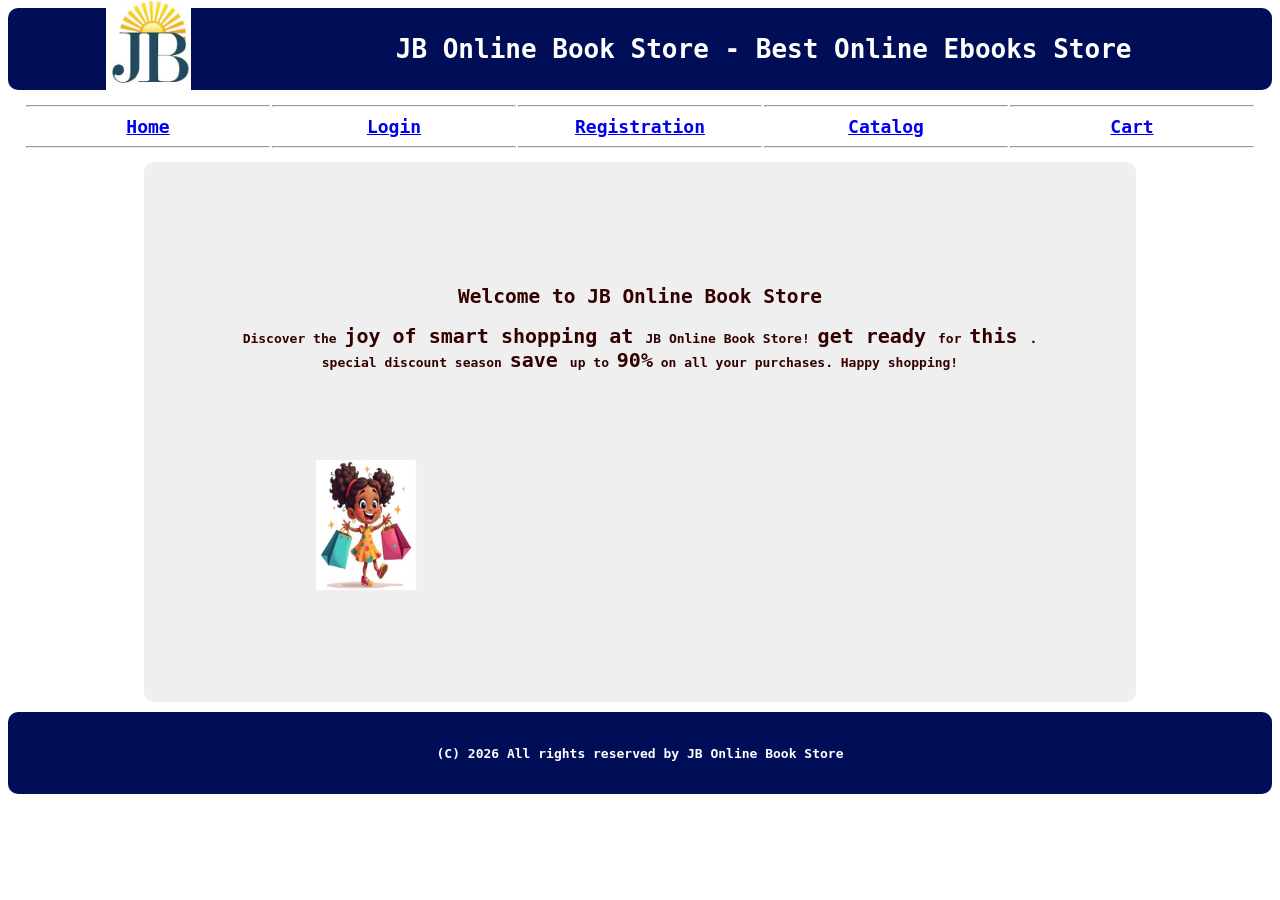
<file: Web-Application/index.html>
<!DOCTYPE html>
<html lang="en">
<head>
<link rel="stylesheet" href="./style.css">
<title>Home - JB Online Book Store</title>
</head>
<body>
<div class="wrapper">
<div class="container">
<header>
<table width="100%" align="center" cellpadding="0" cellspacing="2">
<tr>
<th width="20%"><img src="JBlogo.jpg" alt="JB Online Book Store LOGO" width=""
height="100"/></th>
<th colspan=4>
<h1 style="color:white;">JB Online Book Store - Best Online Ebooks Store </h1>
</th>
</tr>
</table>
</header>
<nav>
<table width="100%" align="center" cellpadding="0" cellspacing="2">
<tbody align="center" style="font-weight:bold;font-size:18px;"">
<tr>
<td width="20%"><hr><a href="index.html">Home</a><hr></td>
<td width="20%"><hr><a href="login.html">Login</a><hr></td>
<td width="20%"><hr><a href="registration.html">Registration</a><hr></td>
<td width="20%"><hr><a href="catalog.html" >Catalog</a><hr></td>
<td width="20%"><hr><a href="cart.html" >Cart</a><hr></td>
</tr>
</tbody>
</table>
</nav>
</div>
<div class="container1">
<div class="sidebar1"></div>
<div class="container2">
<main>
<center>
<h2>Welcome to JB Online Book Store</h2>
<p> Discover the <font size=5> joy of smart shopping at </font> JB Online Book Store! <font
    size=5> get ready </font>
    for <font size=5>this </font>.</br>special discount season <font
    size=5>save </font> up to <font size=5>90%</font> on all your purchases. Happy shopping!
    </br></p>
    <br/><br/><br/><br/><br/>
    <marquee behavior="alternate" scrolldelay="fast" direction="right"> <img src="a.jpg"
    width="100" height="130" > </marquee>
    </main>
    </div>
    <div class="sidebar2"></div>
    </div>
    <footer><font color="white">(C) 2026 All rights reserved by JB Online Book Store
    </font></footer>
    </div>
    </body>
    </html>
</file>
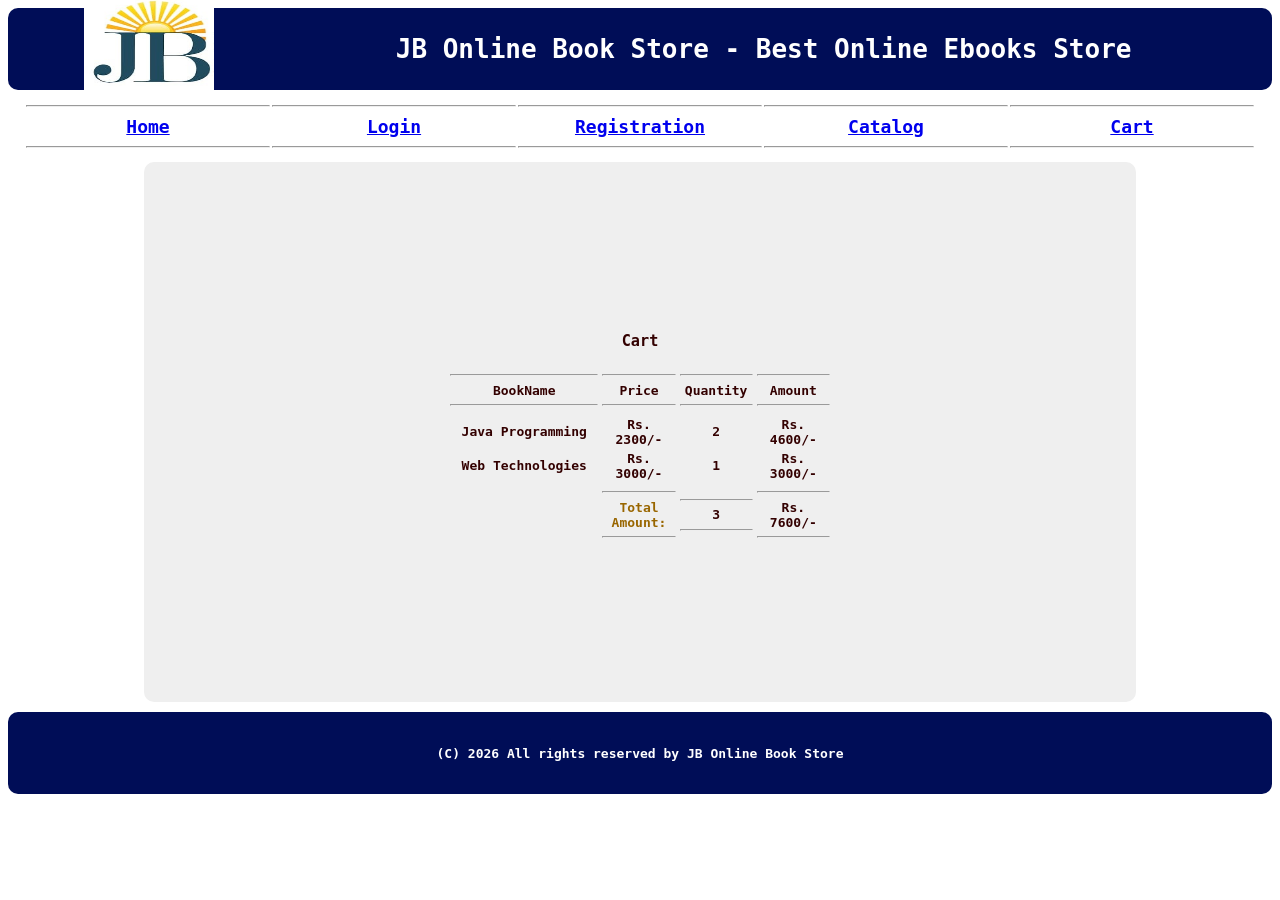
<file: Web-Application/cart.html>
<!DOCTYPE html>
<html lang="en">
<head>
<link rel="stylesheet" href="./style.css">
<title>Cart - JB Online Book Store</title>
</head>
<body>
<div class="wrapper">
<div class="container">
<header>
<table width="100%" align="center" cellpadding="0" cellspacing="2">
<tr>
<th width="20%"><img src="JBlogo.jpg" alt="JB Online Book Store LOGO" width="130"
height="100"/></th>
<th colspan=4>
<h1 style="color:white;">JB Online Book Store - Best Online Ebooks Store</h1>
</th>
</tr>
</table>
</header>
<nav>
<table width="100%" align="center" cellpadding="0" cellspacing="2">
<tbody align="center" style="font-weight:bold;font-size:18px;"">
<tr>
<td width="20%"><hr><a href="index.html">Home</a><hr></td>
<td width="20%"><hr><a href="login.html">Login</a><hr></td>
<td width="20%"><hr><a href="registration.html">Registration</a><hr></td>
<td width="20%"><hr><a href="catalog.html" >Catalog</a><hr></td>
<td width="20%"><hr><a href="cart.html" >Cart</a><hr></td>
</tr>
</tbody>
</table>
</nav>
</div>
<div class="container1">
<div class="sidebar1"></div>
<div class="container2">
    <main>
    <center>
    <h3>Cart</h3>
    <table width="100%" align="center" >
    <tbody>
    <tr>
    <th width="40%"><hr>BookName<hr></th>
    <th width="20%"><hr>Price<hr></th>
    <th width="20%"><hr>Quantity<hr></th>
    <th width="20%"><hr>Amount<hr></th> </tr>
    </tbody>
    <tbody align=center>
    <tr> <td>Java Programming </td>
    <td>Rs. 2300/-</td>
    <td>2</td>
    <td>Rs. 4600/-</td></tr>
    <tr><td>Web Technologies</td>
    <td>Rs. 3000/-</td>
    <td>1</td>
    <td>Rs. 3000/-</td></tr>
    <tr><td></td>
    <td><hr><font color="#996600">Total Amount:</font><hr></td>
    <td><hr>3<hr></td>
    <td><hr>Rs. 7600/-<hr></td> </tr>
    </tbody>
    </table>
    </center>
    </main>
    </div>
    <div class="sidebar2"></div>
    </div>
    <footer><font color="white">(C) 2026 All rights reserved by JB Online Book Store
    </font></footer>
    </div>
    </body>
    </html>
</file>
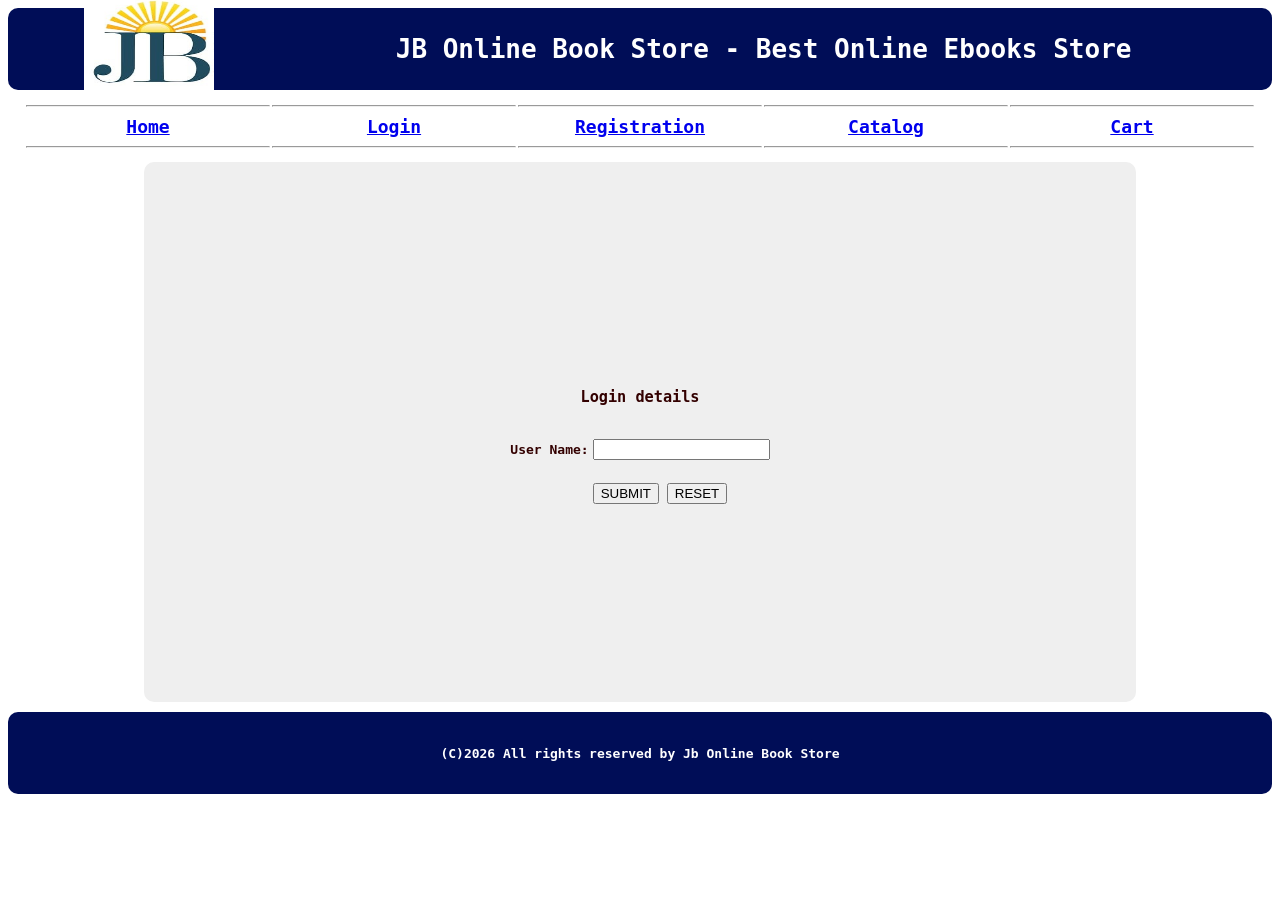
<file: Web-Application/login.html>
<!DOCTYPE html>
<html lang="en">
<head>
<link rel="stylesheet" href="./style.css">
<title>Login - JB Online Book Store</title>
</head>
<body>
<div class="wrapper">
<div class="container">
<header>
<table width="100%" align="center" cellpadding="0" cellspacing="2">
<tr>
<th width="20%"><img src="JBlogo.jpg" alt="JB Online Book Store LOGO" width="130" height="100"/></th>
<th colspan=4>
    <h1 style="color:white;">JB Online Book Store - Best Online Ebooks Store </h1>
</th>
</tr>
</table>
</header>
<nav>
<table width="100%" align="center" cellpadding="0" cellspacimg="2">
<tbody align="center" style="font-weight:bold;font-size:18px;"">
<tr>
<td width="20%"><hr><a href="index.html">Home</a><hr></td>
<td width="20%"><hr><a href="login.html">Login</a><hr></td>
<td width="20%"><hr><a href="registration.html">Registration</a><hr></td>
<td width="20%"><hr><a href="catalog.html">Catalog</a><hr></td>
<td width="20%"><hr><a href="cart.html">Cart</a><hr></td>
</tr>
</tbody>
</table>
</nav>
</div>
<div class="container1">
<div class="sidebar1"></div>
<div class="container2">
<main>
<center><br>
<h3>Login details</h3><br/>
<form name="f1">
<table width="100%" align="center">
<tr>
<td> User Name:</td>
<td> <input type="text" name="username"></td>
</tr>
<tr><td><br></td></tr>
<tr><td></td>
<td><input type="submit" value="SUBMIT">
<input type="reset" value="RESET"></td>
</tr>
</table>
</form>
</center>
</main>
</div>
<div class="sidebar2"></div>
</div>
<footer><font color="white">(C)2026 All rights reserved by Jb Online Book Store</font></fppter>
</div>
</body>
</html>
</file>
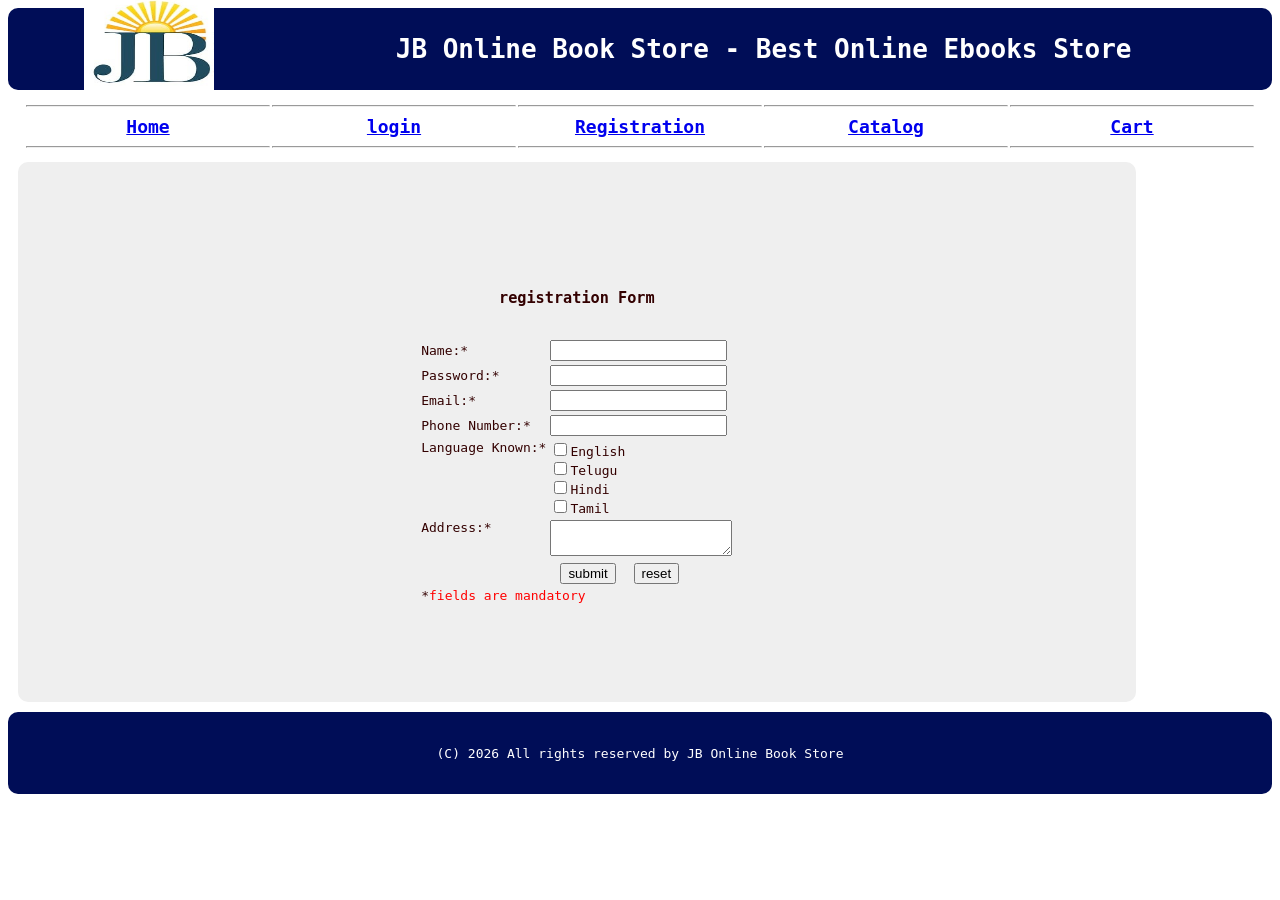
<file: Web-Application/registration.html>
<!DOCTYPE html>
<html lang="en">
    <head>
        <link rel="stylesheet" href="./style.css">
        <title>Registration - JB Online Book Store</title>
    </head>
    <body>
        <div class="'wrapper">
            <div class="container">
                <header>
                    <table width="100%" align="center" cellpadding="0" cellspacing="2">
                        <tr>
                            <th width="20%"><img src="JBlogo.jpg" alt="JB Online Book Store LOGO" width="130" height="100"/></th>
                            <th colspan="4">
                                <h1 style="color:white;">JB Online Book Store - Best Online Ebooks Store</h1>
                            </th>
                        </tr>
                    </table>
                </header>
                <nav>
                    <table width="100%" align="center" cellpadding="0" cellspacing="2">
                        <tbody align="center" style="font-weight:bold;font-size:18px;">
                        <tr>
                            <td width="20%" ><hr><a href="index.html">Home</a><hr></td>
                            <td width="20%" ><hr><a href="login.html">login</a><hr></td>
                            <td width="20%" ><hr><a href="registration.html">Registration</a><hr></td>
                            <td width="20%" ><hr><a href="catalog.html">Catalog</a><hr></td>
                            <td width="20%" ><hr><a href="cart.html">Cart</a><hr></td>
                        </tr>
                        </tbody>
                    </table>
                </nav>
            </div>
            <div class="container1">
                <div class="sidebar"></div>
                <div class="container2">
                    <main>
                        <center><br>
                        <h3>registration Form</h3>
                        <br/>
                        <form name="f1">
                            <table cellpadding="1" align="center">
                                <tr><td>Name:*</td>
                                <td><input type="text" name="username"></td></tr>
                                <tr><td>Password:*</td>
                                <td><input type="password" name="pasword"></td></tr>
                                <tr><td>Email:*</td>
                                <td><input type="text" name="email"></td></tr>
                                <tr><td>Phone Number:*</td>
                                <td><input type="text" name="phno"></td></tr>
                                <tr><td valign="top">Language Known:*</td>
                                <td><input type="checkbox" name"checkbox" value="English">English<br/>
                                    <input type="checkbox" name"checkbox" value="Telugu">Telugu<br>
                                    <input type="checkbox" name"checkbox" value="Hindi">Hindi<br>
                                    <input type="checkbox" name"checkbox" value="Tamil">Tamil
                                </td>
                                </tr>
                                <tr> <td valign="top">Address:*</td>
                                <td><textarea name="address"></textarea></td>
                                <tr><td></td><td><input type="submit" value="submit" hspace="10">
                                <input type="reset" value="reset">
                                </td></tr>
                                <tr> <td colspan=2 >*<font color="#FF0000">fields are mandatory</font>
                                </td></tr>
                            </table>
                        </form>
                        </center>
                    </main>
                </div>
                <div class="sidebar2"></div>
                </div>
                <footer><font color="white">(C) 2026 All rights reserved by JB Online Book Store</font></footer>
                </div>
    </body>
</html>
</file>
<file: Web-Application/style.css>
body{
    font-family: monospace;
   }
   
   main {
    background-color:#efefef;
    color: #330000;
    margin-left: 10px;
    height: 60vh;
 }
   header, footer {
    background-color: #000d57;
    color: #fff;
    padding: 1rem;
    height: 50px;
 }
   
   header, nav{
    margin-bottom: 10px;
    flex-basis: 50%;
   }
   
   footer{
    margin-top: 10px;
   }
   nav {
    background-color: #fff;
    color: #000;
    padding: 1rem;
    height: 20px;
 }
   
   .sidebar1, .sidebar2 {
    flex-basis: 10%;
    background-color: #fff;
    color: #000;
 }
   .sidebar2{
    margin-left: 10px;
   }
   .container1{
    display: flex;
}

.container2 {
 display: flex;
 flex-direction: column;
 flex: 1;
}
header, nav, main, .sidebar1, .sidebar2, footer{
 display: flex;
 align-items: center;
 justify-content: center;
 border-radius: 10px;
}
.wrapper {
 display: flex;
 flex-direction: column;
 font-weight: 600;
}
</file>
